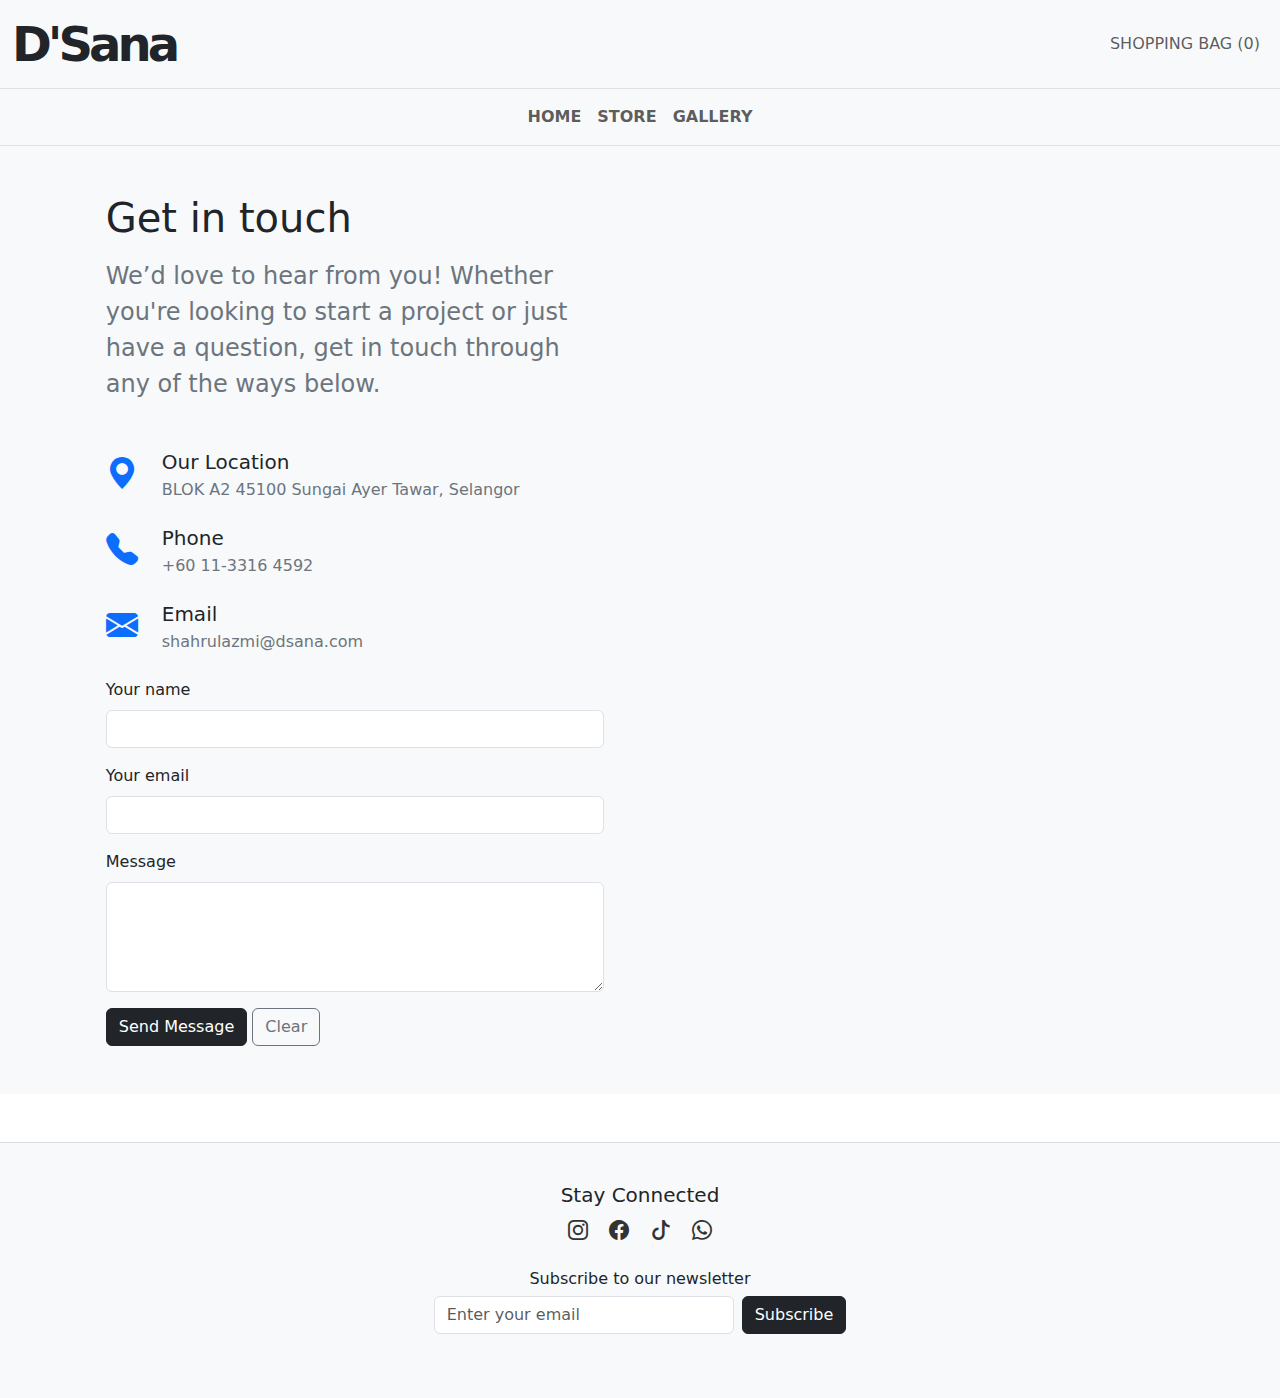
<file: contact.html>
<!DOCTYPE html>
<html lang="en">
<head>
  <meta charset="UTF-8" />
  <meta name="viewport" content="width=device-width, initial-scale=1.0" />
  <title>Contact Us - D'Sana</title>
  <link href="https://cdn.jsdelivr.net/npm/bootstrap@5.3.0/dist/css/bootstrap.min.css" rel="stylesheet">
  <link href="https://cdn.jsdelivr.net/npm/bootstrap-icons@1.10.5/font/bootstrap-icons.css" rel="stylesheet">
</head>
<body>

<!-- Navbar -->
<nav class="navbar navbar-expand-lg navbar-light bg-light border-bottom">
  <div class="container-fluid">
    <span class="logo" style="font-size: 48px; font-weight: bold; letter-spacing: -4px;">D'Sana</span>
    <div class="collapse navbar-collapse justify-content-end">
      <ul class="navbar-nav">
        <li class="nav-item"><a class="nav-link" href="checkout.html" id="cart-count">SHOPPING BAG (0)</a></li>
      </ul>
    </div>
  </div>
</nav>

<nav class="navbar navbar-expand-lg navbar-light bg-body-tertiary border-bottom sticky-top">
  <div class="container justify-content-center">
    <ul class="navbar-nav">
      <li class="nav-item"><a class="nav-link fw-bold" href="index.html">HOME</a></li>
      <li class="nav-item"><a class="nav-link fw-bold" href="shoes.html">STORE</a></li>
      <li class="nav-item"><a class="nav-link fw-bold" href="gallery.html">GALLERY</a></li>
    </ul>
  </div>
</nav>

<!-- Contact Section -->
<section class="bg-light py-3 py-md-5">
  <div class="container">
    <div class="row gy-3 gy-md-4 gy-lg-0 align-items-md-center">

      <!-- Contact Form -->
      <div class="col-12 col-lg-6">
        <div class="row justify-content-xl-center">
          <div class="col-12 col-xl-11">
            <h2 class="h1 mb-3">Get in touch</h2>
            <p class="lead fs-4 text-secondary mb-5">We’d love to hear from you! Whether you're looking to start a project or just have a question, get in touch through any of the ways below.</p>

            <div class="d-flex mb-4">
              <div class="me-4 text-primary">
                <i class="bi bi-geo-alt-fill" style="font-size: 32px;"></i>
              </div>
              <div>
                <h5 class="mb-1">Our Location</h5>
                <p class="mb-0 text-secondary">BLOK A2 45100 Sungai Ayer Tawar, Selangor</p>
              </div>
            </div>

            <div class="d-flex mb-4">
              <div class="me-4 text-primary">
                <i class="bi bi-telephone-fill" style="font-size: 32px;"></i>
              </div>
              <div>
                <h5 class="mb-1">Phone</h5>
                <p class="mb-0 text-secondary">+60 11-3316 4592</p>
              </div>
            </div>

            <div class="d-flex mb-4">
              <div class="me-4 text-primary">
                <i class="bi bi-envelope-fill" style="font-size: 32px;"></i>
              </div>
              <div>
                <h5 class="mb-1">Email</h5>
                <p class="mb-0 text-secondary">shahrulazmi@dsana.com</p>
              </div>
            </div>

            <form>
              <div class="mb-3">
                <label for="name" class="form-label">Your name</label>
                <input type="text" class="form-control" id="name" required>
              </div>
              <div class="mb-3">
                <label for="email" class="form-label">Your email</label>
                <input type="email" class="form-control" id="email" required>
              </div>
              <div class="mb-3">
                <label for="message" class="form-label">Message</label>
                <textarea class="form-control" id="message" rows="4" required></textarea>
              </div>
              <button type="submit" class="btn btn-dark">Send Message</button>
              <button type="reset" class="btn btn-outline-secondary">Clear</button>
            </form>
          </div>
        </div>
      </div>

      <!-- Map Column -->
      <div class="col-12 col-lg-6">
        <iframe
        src="https://www.google.com/maps/embed?pb=!1m18!1m12!1m3!1d3980.98757010405!2d100.81396935869138!3d3.8127647189723173!2m3!1f0!2f0!3f0!3m2!1i1024!2i768!4f13.1!3m3!1m2!1s0x31cb5b0010120955%3A0x88950f5e32dc3f2e!2sBLOK%20A2!5e0!3m2!1sen!2smy!4v1745246859773!5m2!1sen!2smy" width="600" height="450" style="border:0;" allowfullscreen="" loading="lazy" referrerpolicy="no-referrer-when-downgrade"
          width="100%" height="450" style="border:0;" allowfullscreen="" loading="lazy">
        </iframe>
      </div>

    </div>
  </div>
</section>

<!-- Footer -->
<footer class="text-center mt-5" style="background-color: #f8f9fa; border-top: 1px solid #ddd; padding: 40px 20px;">
  <div class="mb-4">
    <h5>Stay Connected</h5>
    <div class="social-icons mb-2">
      <a href="https://www.instagram.com/dsanastoree?igsh=MWlobmZ0d3Zqa3VpdA%3D%3D&utm_source=qr"><i class="bi bi-instagram me-3" style="font-size: 20px; color: #333;"></i></a>
      <a href="https://www.facebook.com/share/168gxFDYU9/?mibextid=wwXIfr"><i class="bi bi-facebook me-3" style="font-size: 20px; color: #333;"></i></a>
      <a href="https://www.tiktok.com/@dsana.store?_t=ZS-8vilF3sQVoA&_r=1"><i class="bi bi-tiktok me-3" style="font-size: 20px; color: #333;"></i></a>
      <a href="https://wa.me/+601133164592"><i class="bi bi-whatsapp" style="font-size: 20px; color: #333;"></i></a>  
    </div>
  </div>

  <div class="newsletter-form mb-4">
    <h6>Subscribe to our newsletter</h6>
    <form class="d-flex justify-content-center">
      <input type="email" class="form-control me-2" style="max-width: 300px;" placeholder="Enter your email" required />
      <button class="btn btn-dark" type="submit">Subscribe</button>
    </form>
  </div>
</footer>

<script src="https://cdn.jsdelivr.net/npm/bootstrap@5.3.0/dist/js/bootstrap.bundle.min.js"></script>
</body>
</html>
</file>
